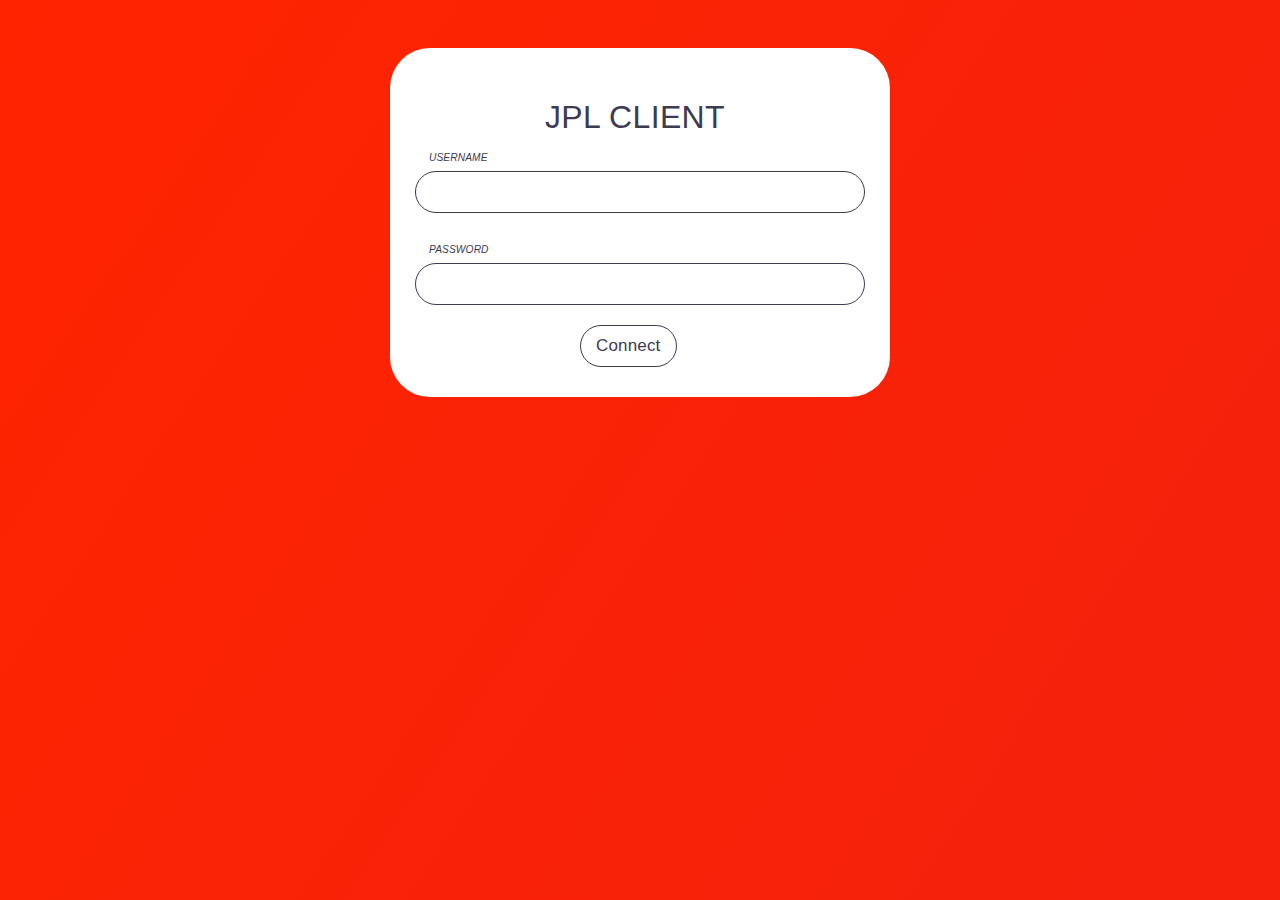
<file: index.html>
<!DOCTYPE html>
<html>
<head>
  <link rel="shortcut icon" href="/Icons/favicon.ico">
 <div class="wrapper"></div>
 <meta charset="utf-8">
 <meta name="viewport" content="width=device-width">
 <script>
  window.location.href = "/Login/login.html"
 </script>
</head>
</file>
